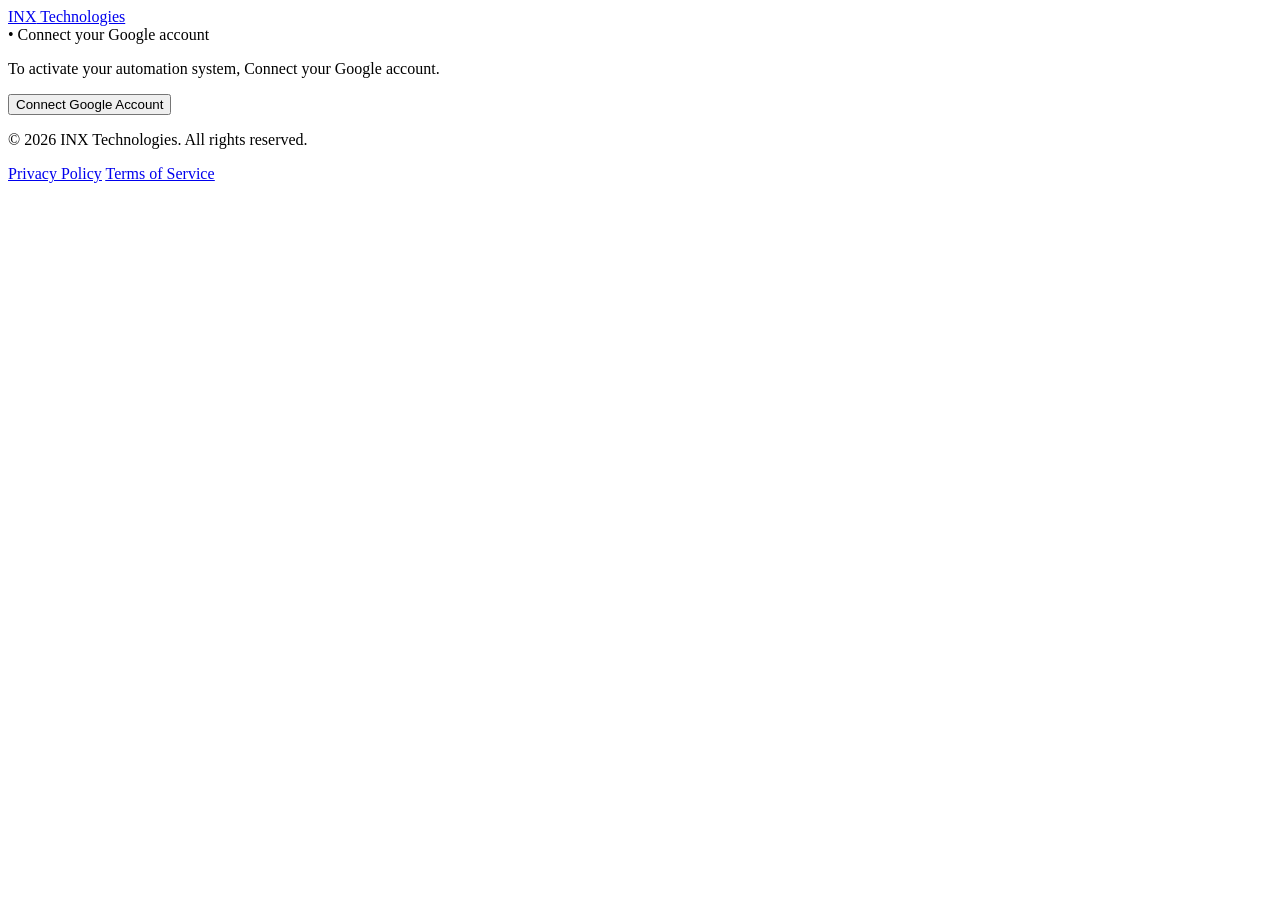
<file: connect-google/index.html>
<!DOCTYPE html>
<html lang="en">
<head>
  <meta charset="UTF-8">
  <meta name="viewport" content="width=device-width, initial-scale=1.0">
  <meta name="description" content="INX Technologies builds managed automation systems that eliminate manual enquiry handling and streamline business operations for coaching institutes and growing businesses.">
  <meta name="keywords" content="automation, business automation, enquiry automation, managed infrastructure, INX Technologies">
  <meta name="author" content="INX Technologies">
  <title>INX | Connect Google</title>
  <link rel="icon" type="image/png" href="https://onesite.co.in/assets/favicon.png">
  <link rel="stylesheet" href="https://onesite.co.in/css/styles.css">
  <link rel="stylesheet" href="https://cdnjs.cloudflare.com/ajax/libs/font-awesome/6.5.2/css/all.min.css">
</head>
<body>

  <nav class="nav" role="navigation" aria-label="Main navigation">
    <div class="container">
      <a href="https://onesite.co.in/" class="nav__brand"><span>INX</span> Technologies</a>
    </div></nav></body>
  <main>

    <!-- Hero Section -->
    <section class="hero" id="hero">
      <div class="container">
        <div class="hero__content fade-in">
          <span class="hero__label" style="text-align: center;">• Connect your Google account</span>
          <p class="hero__description">To activate your automation system, Connect your Google account.</p>
          <div class="hero__actions">
            <button onclick="connect()" class="btn btn--primary">Connect Google Account</button>
          </div>
        </div>
      </div>
    </section>
  </main>

  <!-- Footer -->
  <footer class="footer">
    <div class="container">
      <div class="footer__grid">
      </div>
      <div class="footer__bottom">
        <p>&copy; 2026 INX Technologies. All rights reserved.</p>
        <div class="footer__bottom-links">
          <a href="https://onesite.co.in/privacy-policy"><u>Privacy Policy</u></a>
          <a href="https://onesite.co.in/terms"><u>Terms of Service</u></a>
        </div>
      </div>
    </div>
  </footer>

  <script src="https://client.onesite.co.in/connect-google/script.js"></script>
</body>
</html>
</file>
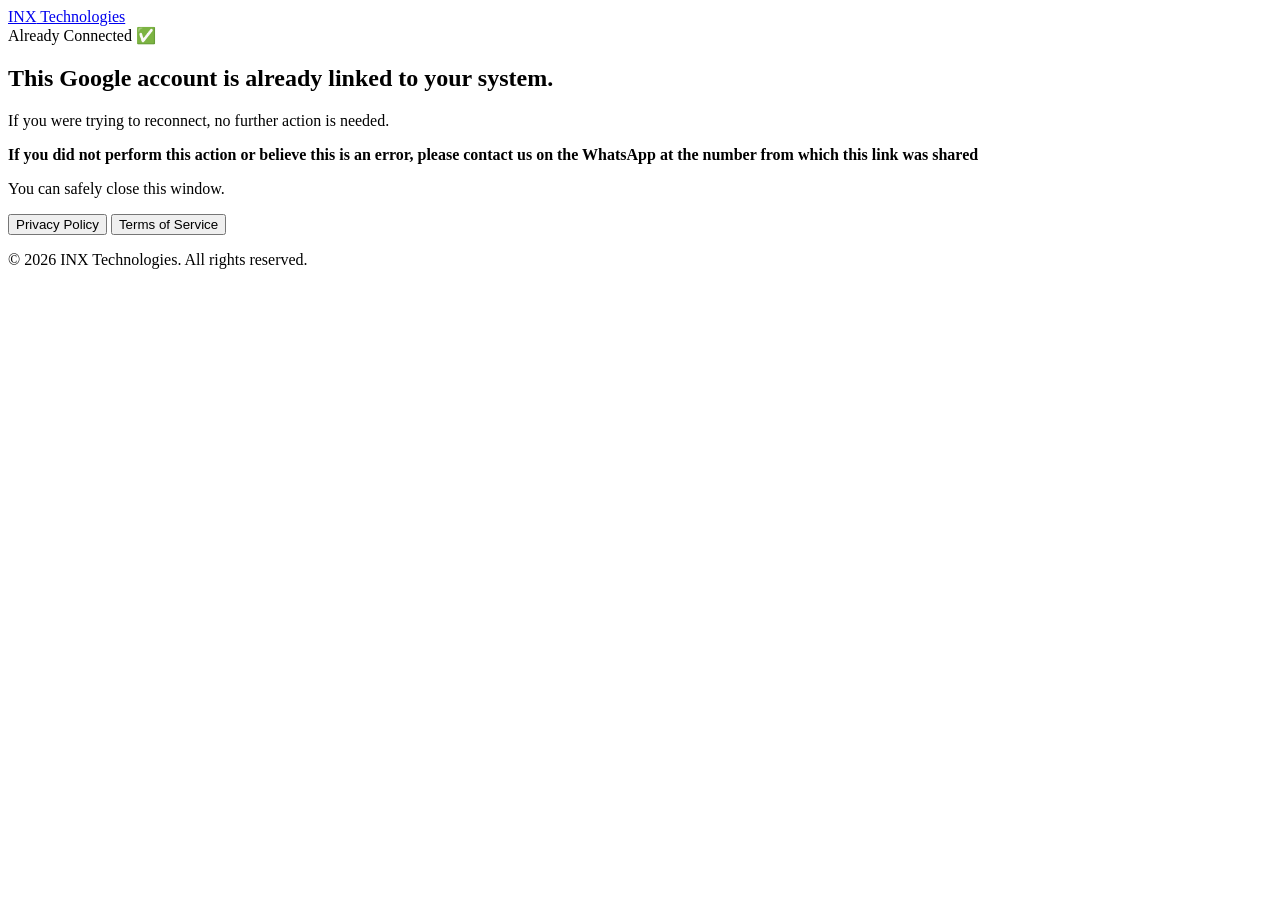
<file: already-exist.html>
<!DOCTYPE html>
<html lang="en">
<head>
  <meta charset="UTF-8">
  <meta name="viewport" content="width=device-width, initial-scale=1.0">
  <meta name="description" content="INX Technologies builds managed automation systems that eliminate manual enquiry handling and streamline business operations for coaching institutes and growing businesses.">
  <meta name="keywords" content="automation, business automation, enquiry automation, managed infrastructure, INX Technologies">
  <meta name="author" content="INX Technologies">
  <title>INX | CG-Already Exist</title>
  <link rel="icon" type="image/png" href="https://onesite.co.in/assets/favicon.png">
  <link rel="stylesheet" href="https://onesite.co.in/css/styles.css">
  <link rel="stylesheet" href="https://cdnjs.cloudflare.com/ajax/libs/font-awesome/6.5.2/css/all.min.css">
</head>
<body>

  <nav class="nav" role="navigation" aria-label="Main navigation">
    <div class="container">
      <a href="https://onesite.co.in/" class="nav__brand"><span>INX</span> Technologies</a>
    </div></nav></body>
  <main>

    <!-- Hero Section -->
    <section class="hero" id="hero">
      <div class="container">
        <div class="hero__content fade-in">
          <span class="hero__label" style="text-align: center;">Already Connected ✅</span>
          <h2>This Google account is already linked to your system.</h2>
          <p class="hero__description">If you were trying to reconnect, no further action is needed.</p>
          <p class="hero__description"><b>If you did not perform this action or believe this is an error, please contact us on the WhatsApp at the number from which this link was shared</b></p>
            <p class="hero__description">You can safely close this window.</p>
          <div class="hero__actions">
            <a href="https://onesite.co.in/privacy-policy"><button class="btn btn--primary">Privacy Policy</button></a>
            <a href="https://onesite.co.in/terms"><button class="btn btn--primary">Terms of Service</button></a>
          </div>
        </div>
      </div>
    </section>
  </main>

  <!-- Footer -->
  <footer class="footer">
    <div class="container">
      <div class="footer__grid">
      </div>
      <div class="footer__bottom">
        <p>&copy; 2026 INX Technologies. All rights reserved.</p>
      </div>
    </div>
  </footer>

  <script src="https://onesite.co.in/js/main.js"></script>
</body>
</html>
</file>
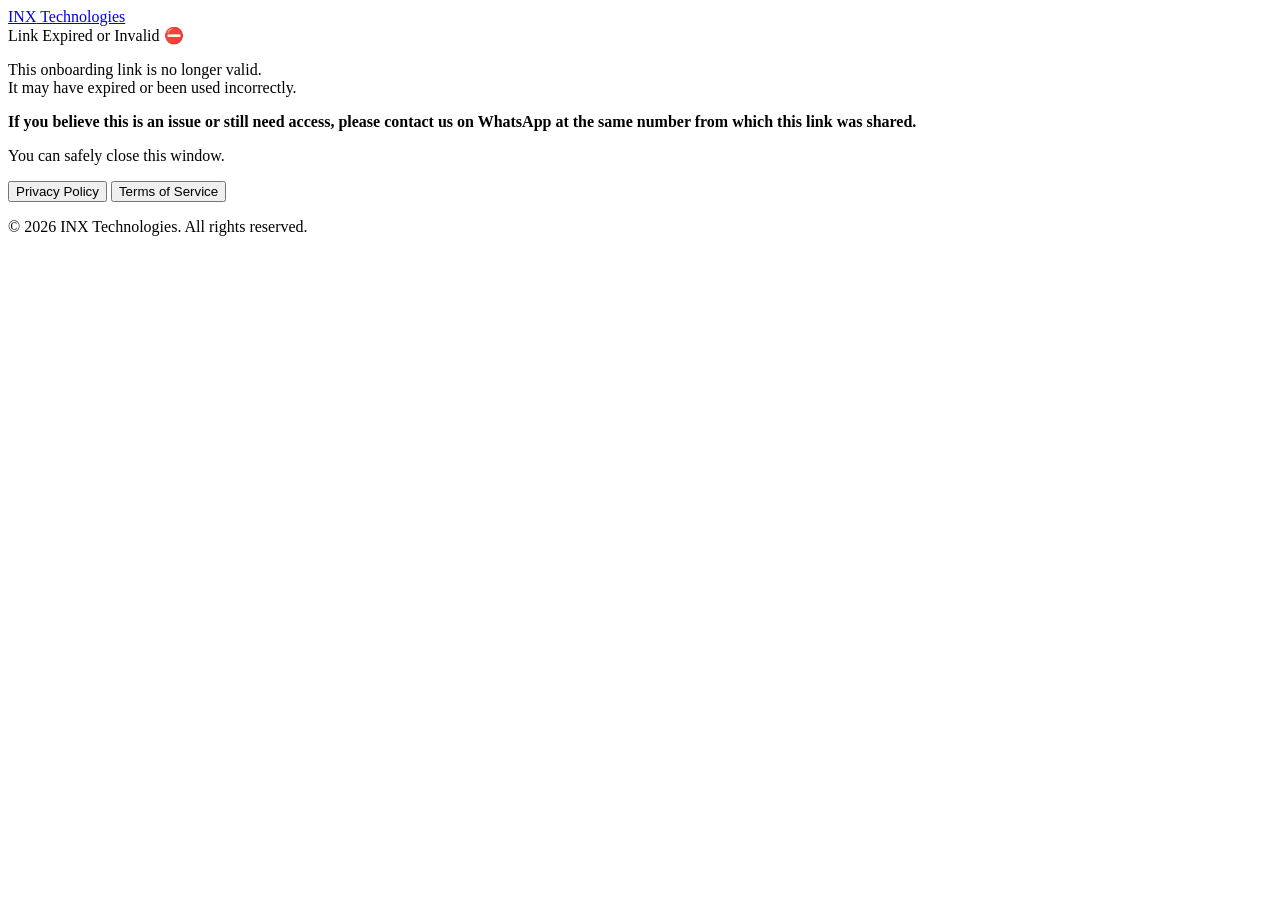
<file: expired-invalid.html>
<!DOCTYPE html>
<html lang="en">
<head>
  <meta charset="UTF-8">
  <meta name="viewport" content="width=device-width, initial-scale=1.0">
  <meta name="description" content="INX Technologies builds managed automation systems that eliminate manual enquiry handling and streamline business operations for coaching institutes and growing businesses.">
  <meta name="keywords" content="automation, business automation, enquiry automation, managed infrastructure, INX Technologies">
  <meta name="author" content="INX Technologies">
  <title>INX | CG-Expired or Invalid</title>
  <link rel="icon" type="image/png" href="https://onesite.co.in/assets/favicon.png">
  <link rel="stylesheet" href="https://onesite.co.in/css/styles.css">
  <link rel="stylesheet" href="https://cdnjs.cloudflare.com/ajax/libs/font-awesome/6.5.2/css/all.min.css">
</head>
<body>

  <nav class="nav" role="navigation" aria-label="Main navigation">
    <div class="container">
      <a href="https://onesite.co.in/" class="nav__brand"><span>INX</span> Technologies</a>
    </div></nav></body>
  <main>

    <!-- Hero Section -->
    <section class="hero" id="hero">
      <div class="container">
        <div class="hero__content fade-in">
          <span class="hero__label" style="text-align: center;">Link Expired or Invalid ⛔</span>
          <p class="hero__description">This onboarding link is no longer valid. <br>
            It may have expired or been used incorrectly.</p>
          <p class="hero__description"><b>If you believe this is an issue or still need access, please contact us on WhatsApp at the same number from which this link was shared.</b></p>
            <p class="hero__description">You can safely close this window.</p>
          <div class="hero__actions">
            <a href="https://onesite.co.in/privacy-policy"><button class="btn btn--primary">Privacy Policy</button></a>
            <a href="https://onesite.co.in/terms"><button class="btn btn--primary">Terms of Service</button></a>
          </div>
        </div>
      </div>
    </section>
  </main>

  <!-- Footer -->
  <footer class="footer">
    <div class="container">
      <div class="footer__grid">
      </div>
      <div class="footer__bottom">
        <p>&copy; 2026 INX Technologies. All rights reserved.</p>
      </div>
    </div>
  </footer>

  <script src="https://onesite.co.in/js/main.js"></script>
</body>
</html>
</file>
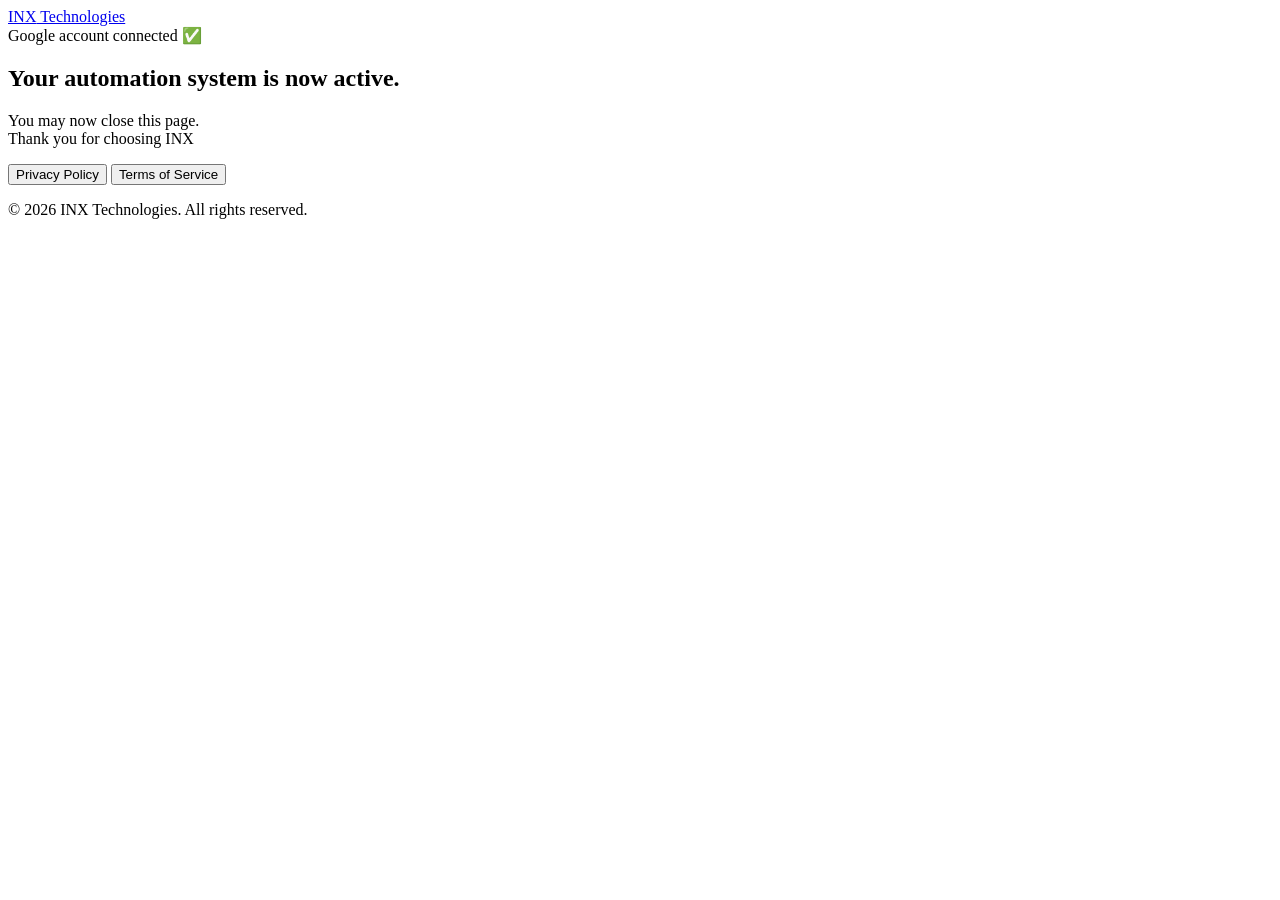
<file: success.html>
<!DOCTYPE html>
<html lang="en">
<head>
  <meta charset="UTF-8">
  <meta name="viewport" content="width=device-width, initial-scale=1.0">
  <meta name="description" content="INX Technologies builds managed automation systems that eliminate manual enquiry handling and streamline business operations for coaching institutes and growing businesses.">
  <meta name="keywords" content="automation, business automation, enquiry automation, managed infrastructure, INX Technologies">
  <meta name="author" content="INX Technologies">
  <title>INX | CG-Success</title>
  <link rel="icon" type="image/png" href="https://onesite.co.in/assets/favicon.png">
  <link rel="stylesheet" href="https://onesite.co.in/css/styles.css">
  <link rel="stylesheet" href="https://cdnjs.cloudflare.com/ajax/libs/font-awesome/6.5.2/css/all.min.css">
</head>
<body>

  <nav class="nav" role="navigation" aria-label="Main navigation">
    <div class="container">
      <a href="https://onesite.co.in/" class="nav__brand"><span>INX</span> Technologies</a>
    </div></nav></body>
  <main>

    <!-- Hero Section -->
    <section class="hero" id="hero">
      <div class="container">
        <div class="hero__content fade-in">
          <span class="hero__label" style="text-align: center;">Google account connected ✅</span>
          <h2>Your automation system is now active.</h2>
          <p class="hero__description">You may now close this page. <br>
            Thank you for choosing INX</p>
          <div class="hero__actions">
            <a href="https://onesite.co.in/privacy-policy"><button class="btn btn--primary">Privacy Policy</button></a>
            <a href="https://onesite.co.in/terms"><button class="btn btn--primary">Terms of Service</button></a>
          </div>
        </div>
      </div>
    </section>
  </main>

  <!-- Footer -->
  <footer class="footer">
    <div class="container">
      <div class="footer__grid">
      </div>
      <div class="footer__bottom">
        <p>&copy; 2026 INX Technologies. All rights reserved.</p>
      </div>
    </div>
  </footer>

  <script src="https://onesite.co.in/js/main.js"></script>
</body>
</html>
</file>
